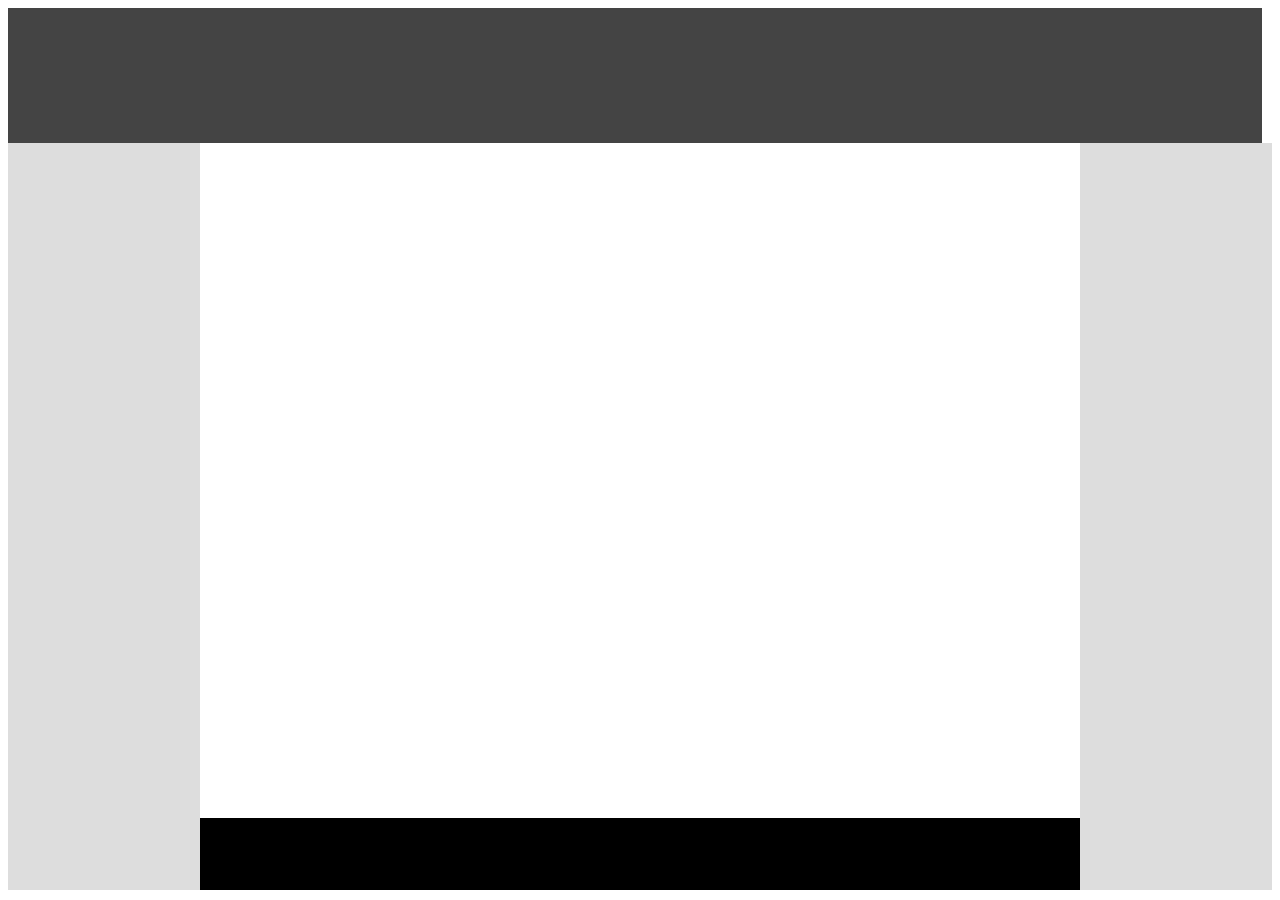
<file: first/index.html>
<!-- The index.html and the associated index.css files serve to approximately recreate the image contained on the png file.  As I have written the code, the browser image will closely match the png image when the browser is opened to a similar shape found on the png, however the image is stretched if the browser is fully opened, due to various reasons including my use of vw and vh when setting the shape sizes in index.css which allows for the screen to stretch -->
<!DOCTYPE html>
<html lang='en'>
    <head>
        <meta charset='UTF-8'/>
        <title>first</title>
        <link rel='stylesheet' href='/first/index.css'>
    </head>

    <body>
        <header class='header'></header>
        <section class='sides'>
            <section class='left'></section>
            <section class='right'></section>
        </section>
        <section class='center'>
            <section class='top'></section>
            <section class='bottom'></section>
        </section>
    </body>
</html>
</file>
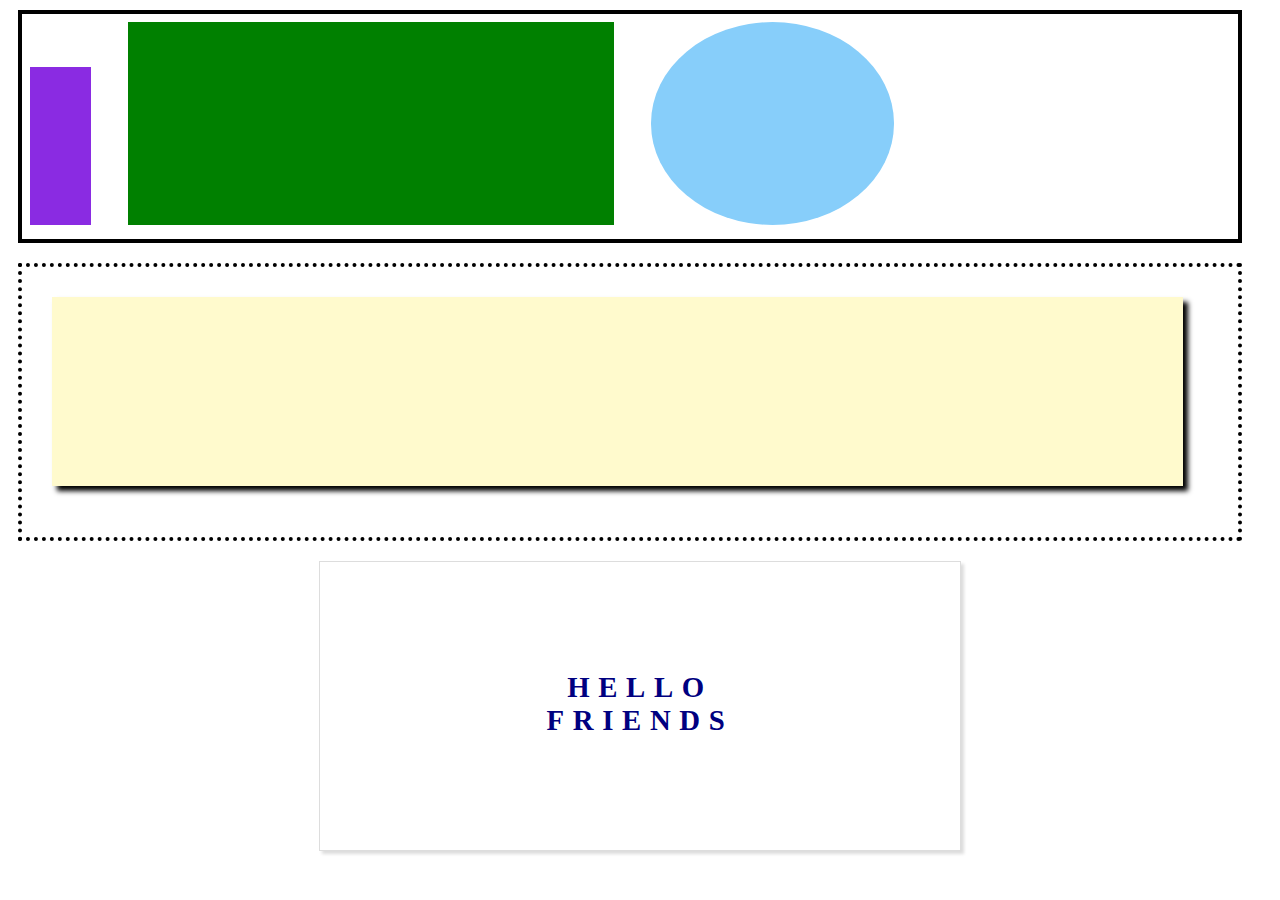
<file: second/index.html>
<!-- The index.html and the associated index.css files serve to approximately recreate the image contained on the png file.  As I have written the code, the browser image will closely match the png image when the browser is opened to a similar shape found on the png, however the image is stretched if the browser is fully opened, due to various reasons including my use of vw and vh when setting the shape sizes in index.css which allows for the screen to stretch -->
<!DOCTYPE html>
<html lang='en'>
    <head>
        <meta charset='UTF-8'>
        <title>second</title>
        <link rel='stylesheet' href='/second/index.css'>
    </head>

    <body>
        <header class='header'>
            <div class='purple'></div>
            <div class='green'></div>
            <div class='blue'></div>
        </header>
        <section class='middle'>
            <div class='shadowbox'></div>
        </section>
        <section class='bottom'>
            <div class='textbox'>HELLO FRIENDS</div>
        </section>
    </body>
</html>
</file>
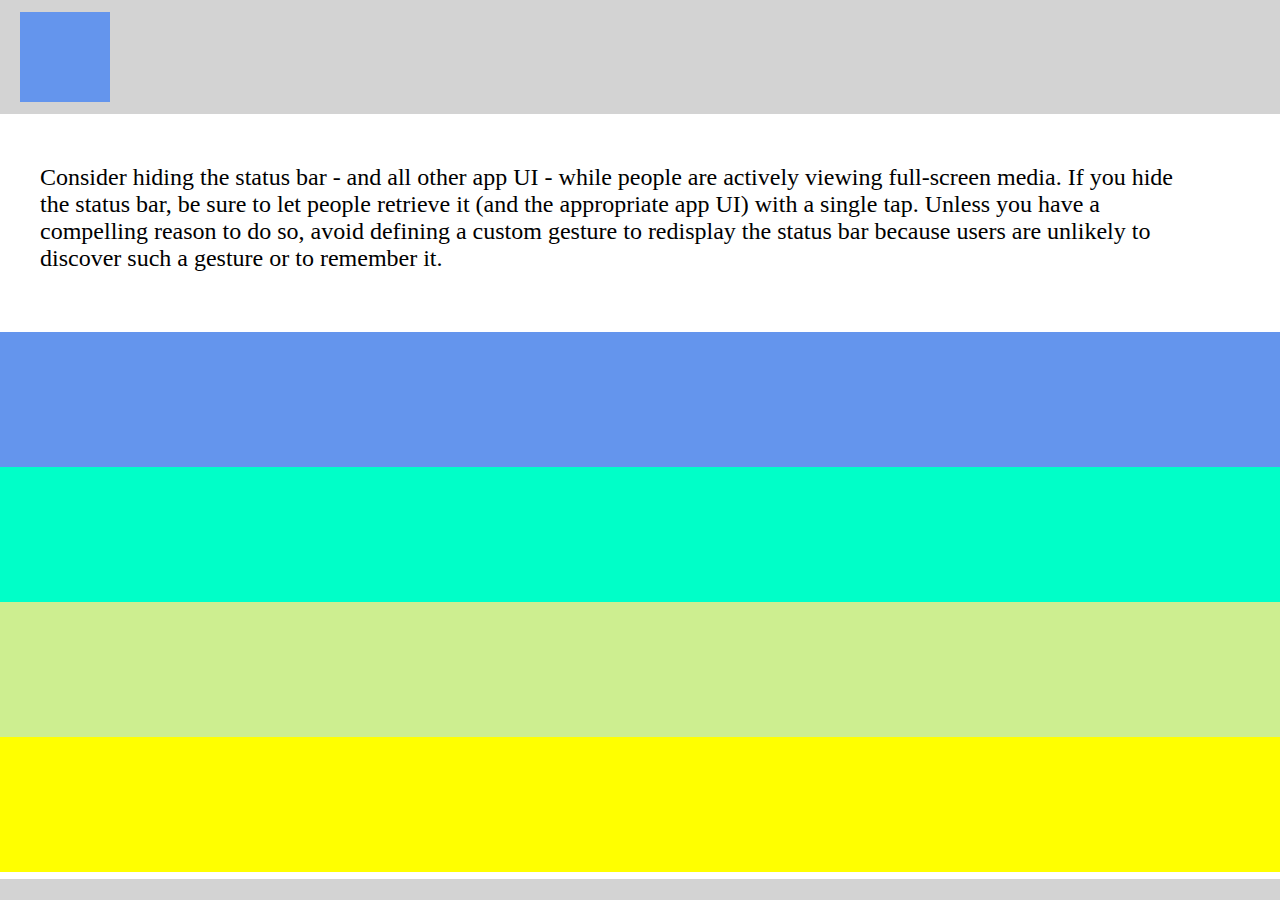
<file: third/index.html>
<!-- The index.html and the associated index.css files serve to approximately recreate the image contained on the png file.  As I have written the code, the browser image will closely match the png image when the browser is opened to a similar shape found on the png, however the image is stretched if the browser is fully opened, due to various reasons including my use of vw and vh when setting the shape sizes in index.css which allows for the screen to stretch -->
<!DOCTYPE html>
<html lang='en'>
    <head>
        <meta charset='UTF-8'>
        <title>third</title>
        <link rel='stylesheet' href='/third/index.css'>
    </head>

    <body>
        <div class='square'></div>
        <div class='white'>
            <p class='text'>Consider hiding the status bar - and all other app UI - while people are actively viewing full-screen media. If you hide the status bar, be sure to let people retrieve it (and the appropriate app UI) with a single tap. Unless you have a compelling reason to do so, avoid defining a custom gesture to redisplay the status bar because users are unlikely to discover such a gesture or to remember it.</p>
            <div class='yellow'>
                <div class='yellowgreen'>
                    <div class='green'>
                        <div class='blue'></div>
                    </div>
                </div>
            </div>
        </div>
    </body>
</html>
</file>
<file: first/index.css>
.header{
    width: 98vw;
    height: 15vh;
    background-color: rgb(68, 68, 68);
}

.sides > section{
    width: 15vw;
    height: 83vh;
    background-color: rgb(221, 221, 221);
}

.left{
    float: left;
}

.right{
    float: right;
}

.center > section{
    display: block;
    width: 98vw;
}

.top{
    height: 75vh;
}

.bottom{
    height: 8vh;
    background-color: black;
}
</file>
<file: second/index.css>
.header{
    border: black 4px solid;
    width: 95vw;
    height: 25vh;
    margin: 10px;
}

.purple{
    width: 5%;
    height: 70%;
    background-color: blueviolet;
    display: inline-block;
    margin: 8px;
}

.green{
    width: 40%;
    height: 90%;
    background-color: green;
    display: inline-block;
    margin: 8px;
    margin-left: 25px;
}

.blue{
    width: 20%;
    height: 90%;
    border-radius: 50%;
    background-color: lightskyblue;
    display:  inline-block;
    margin: 8px;
    margin-left: 25px;
}

.middle{
    width: 95vw;
    height: 30vh;
    border: black 4px dotted;
    margin: 10px;
    margin-top: 20px;
}

.shadowbox{
    width: 93%;
    height: 70%;
    background-color: lemonchiffon;
    box-shadow: 5px 5px 5px black;
    margin: 30px;
}

.bottom{
    width: 50vw;
    height: 32vh;
    border: rgb(221, 221, 221) 1px solid;
    /* margin-top: 20px; */
    box-shadow: 3px 3px 3px rgb(221, 221, 221);
    margin: 20px auto 0;
}

.textbox{
    color: navy;
    font-weight: 550;
    font-size: 1.8em;
    text-align: center;
    margin: 17% 30%;
    letter-spacing: 0.3em;
}
</file>
<file: third/index.css>
*{
    background-color: lightgray;
}

html, body{
    overflow-x: hidden;
    /* overflow-y: hidden; */
}

body{
    margin: 0;
}

.square{
    background-color: cornflowerblue;
    width: 90px;
    height: 90px;
    margin: 12px 15px 12px 20px;
    padding-bottom: 0;
}

.white{
    width: 100vw;
    height: 85vh;
    background-color: white;
    position: absolute;
    margin-top: 0px;
    padding-top: 0px;
}

.text{
    margin: 20px 35px 25px 20px;
    padding: 30px 45px 35px 20px;
    text-align: left;
    font-size: x-large;
    background-color: white;
}

.blue{
    width: 100vw;
    height: 15vh;
    background-color: cornflowerblue;
}

.green{
    width: 100vw;
    height: 30vh;
    background-color: rgb(0, 255, 200);
}

.yellowgreen{
    width: 100vw;
    height: 45vh;
    background-color: rgb(205, 238, 144);
}

.yellow{
    width: 100vw;
    height: 60vh;
    background-color: yellow;
}
</file>
